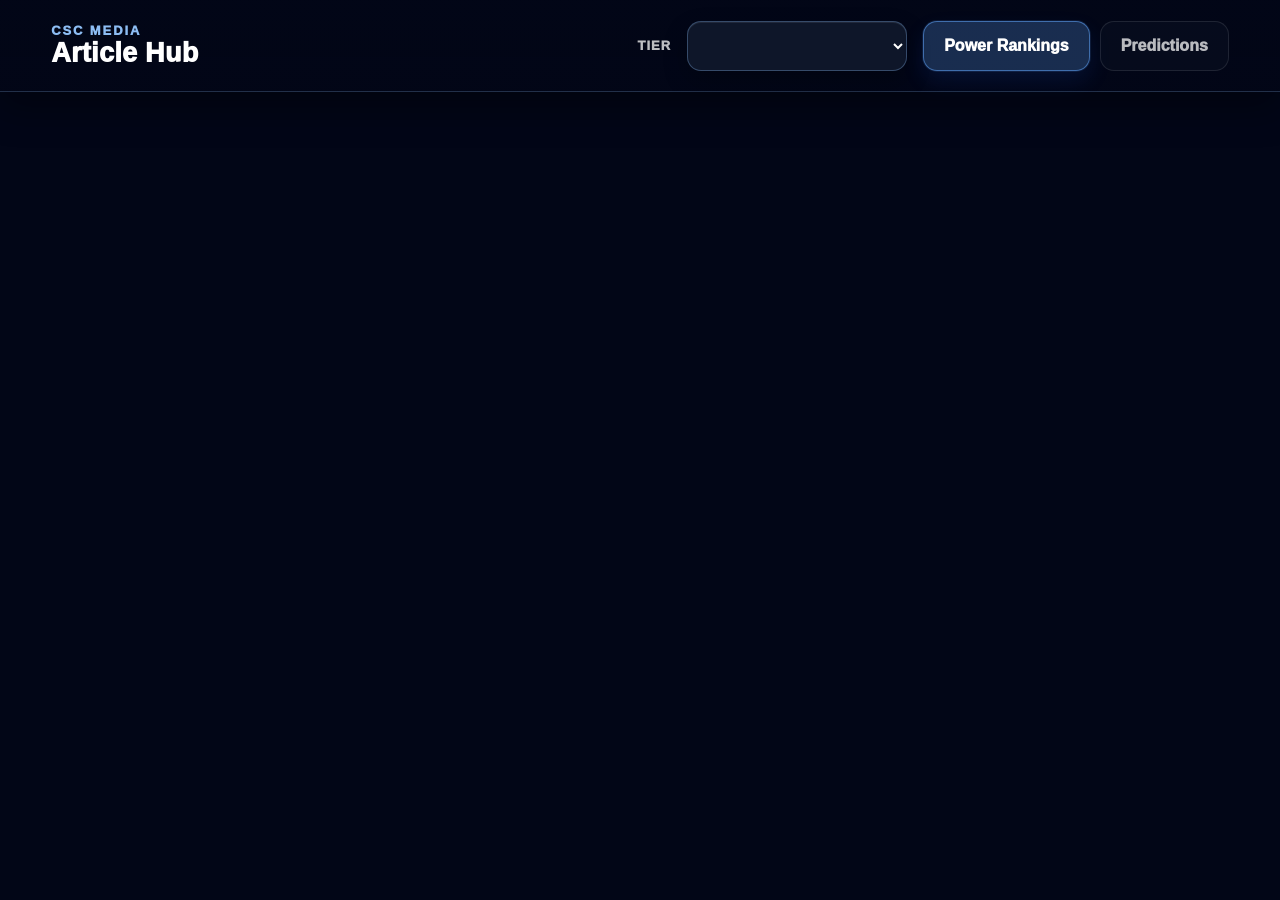
<file: index.html>
<!DOCTYPE html>
<html>
<head>
<title>CSC Media Hub</title>
<meta charset="UTF-8" />
<meta name="viewport" content="width=device-width, initial-scale=1.0" />
<link rel="stylesheet" href="styles.css" />
</head>

<body>
<div id="publishViewerBar" class="publish-viewer-bar" aria-label="Published article navigation">
  <div class="publish-viewer-brand">
    <div class="publish-viewer-kicker">CSC MEDIA</div>
    <div class="publish-viewer-title">Article Hub</div>
  </div>

  <div class="publish-viewer-controls">
    <label class="publish-viewer-label" for="publishTierSelect">Tier</label>
    <select id="publishTierSelect" class="publish-viewer-select"></select>

    <div class="publish-viewer-tabs" role="tablist" aria-label="Published article views">
      <button id="publishNavPower" class="publish-viewer-tab active" onclick="setView('article')">Power Rankings</button>
      <button id="publishNavPredictions" class="publish-viewer-tab" onclick="setView('predictionArticle')">Predictions</button>
    </div>
  </div>
</div>

<div class="app-shell">
  <aside class="app-sidebar">
    <button id="sidebarHideButton" class="sidebar-hide-button" onclick="toggleSidebar()">Hide Controls</button>

    <div class="brand-block">
      <div class="brand-kicker">CSC MEDIA</div>
      <div class="brand-title">Article Hub</div>
      <div class="brand-subtitle">Power Rankings + Predictions</div>
    </div>

    <label class="control-label" for="tierSelect">Tier</label>
    <select id="tierSelect" class="sidebar-select"></select>

    <div class="sidebar-nav" role="tablist" aria-label="Article views">
      <button id="navPower" class="nav-button active" onclick="setView('article')">Power Rankings</button>
      <button id="navPredictions" class="nav-button" onclick="setView('predictionArticle')">Predictions</button>
    </div>

    <div class="sidebar-section">
      <div class="publish-button-row">
        <button id="refreshDraftButton" class="primary-action" onclick="refreshDraftFromSheets(this)">Refresh Draft</button>
        <button id="publishDraftButton" class="secondary-action" onclick="publishDraftData(this)">Publish Draft</button>
      </div>
      <div id="publishStatus" class="publish-status">Published data will stay live until you publish a refreshed draft.</div>
      <button id="publishModeButton" class="secondary-action publish-mode-button" onclick="togglePublishMode()">Enter Publish Mode</button>

      <label class="control-label" for="copyActionSelect">Article Action</label>
      <div class="action-runner">
        <select id="copyActionSelect" class="sidebar-select">
          <option value="rich">Copy Rich Article</option>
          <option value="text">Copy Text Only</option>
          <option value="discord">Copy Discord Article</option>
          <option value="html">Export HTML</option>
        </select>
        <button class="secondary-action" onclick="runSelectedArticleAction(this)">Run</button>
      </div>
    </div>

    <div class="sidebar-section">
      <label class="control-label" for="articleSearch">Search</label>
      <input id="articleSearch" class="sidebar-input" type="search" placeholder="Team, writer, matchup..." oninput="applyArticleFilters()" />

      <label class="control-label" for="writerFilter">Writer Focus</label>
      <select id="writerFilter" class="sidebar-select" onchange="applyArticleFilters()">
        <option value="">All writers</option>
      </select>
    </div>

    <div class="sidebar-section sidebar-small-actions">
      <button onclick="expandVisibleSections()">Expand Visible</button>
      <button onclick="collapseVisibleSections()">Collapse Visible</button>
    </div>

    <div class="sidebar-section">
      <button id="debugToggleButton" class="debug-toggle-button" onclick="toggleDebugPanel()">Enable Debug</button>
    </div>

    <details class="debug-details">
      <summary>Load Debug</summary>
      <div id="debugPanel" class="debug-panel"></div>
    </details>
  </aside>

  <main class="app-main">
    <div class="topbar">
      <button id="sidebarOpenButton" class="sidebar-open-button" onclick="toggleSidebar()">☰ Controls</button>
      <div class="topbar-title-block">
        <div id="viewTitle" class="view-title">Power Rankings</div>
        <div id="status" class="status">Loading graphics...</div>
      </div>
    </div>

    <section id="article-page" class="page active">
      <div id="articleGallery" class="gallery article-gallery"></div>
    </section>

    <section id="predictionArticle-page" class="page">
      <div id="predictionArticleGallery" class="gallery article-gallery"></div>
    </section>

    <section id="power-page" class="page utility-hidden">
      <div id="powerGallery" class="gallery"></div>
    </section>

    <section id="matches-page" class="page utility-hidden">
      <div id="matchGallery" class="gallery"></div>
    </section>
  </main>
</div>
<button id="publishModeExitButton" class="publish-exit-button" onclick="togglePublishMode(false)">Exit Publish Mode</button>

<script src="https://html2canvas.hertzen.com/dist/html2canvas.min.js"></script>
<script src="config.js"></script>
<script src="app.js"></script>
</body>
</html>
</file>
<file: styles.css>
* { box-sizing: border-box; }

body {
  margin: 0;
  font-family: Arial, sans-serif;
  background: #020617;
  color: white;
}

.header {
  padding: 22px;
  text-align: center;
  font-size: 34px;
  font-weight: 900;
  letter-spacing: 2px;
}

.menu {
  position: sticky;
  top: 0;
  z-index: 999;
  display: flex;
  justify-content: center;
  align-items: center;
  gap: 14px;
  padding: 14px;
  background: rgba(2, 6, 23, .95);
  border-bottom: 1px solid rgba(255,255,255,.08);
}

.tier-control {
  display: flex;
  align-items: center;
  gap: 8px;
  color: white;
  font-size: 16px;
  font-weight: 900;
}

.tier-control select {
  background: rgba(15,23,42,.95);
  color: white;
  border: 1px solid rgba(255,255,255,.18);
  border-radius: 10px;
  padding: 10px 14px;
  font-size: 16px;
  font-weight: 900;
  cursor: pointer;
}

.menu button,
.card-actions button {
  border: 1px solid rgba(255,255,255,.15);
  background: rgba(255,255,255,.08);
  color: white;
  padding: 10px 18px;
  border-radius: 10px;
  font-weight: 800;
  cursor: pointer;
}

.menu button.active {
  background: rgba(96,165,250,.25);
  border-color: rgba(96,165,250,.5);
}

.status {
  text-align: center;
  opacity: .75;
  margin: 15px;
}

.page {
  display: none;
  padding: 24px;
}

.page.active { display: block; }

.gallery {
  display: flex;
  flex-direction: column;
  gap: 30px;
  align-items: center;
}

.graphic-wrap { width: fit-content; }

.card-actions {
  display: flex;
  gap: 10px;
  margin-bottom: 10px;
}

/* =========================
   POWER RANKING CARD
========================= */

.power-card {
  width: 3000px;
  height: 750px;
  transform: scale(.36);
  transform-origin: top center;
  margin-bottom: -470px;

  position: relative;
  overflow: hidden;
  border-radius: 22px;
  border: 6px solid rgba(255,255,255,.14);

  background:
    radial-gradient(circle at 16% 50%, var(--team-primary) 0%, transparent 32%),
    linear-gradient(115deg,
      #1f2937 0%,
      #111827 22%,
      #020617 52%,
      var(--team-secondary) 100%
    );
}

.power-card::before {
  content: "";
  position: absolute;
  inset: 0;

  background:
    linear-gradient(
      120deg,
      rgba(180,190,205,.12) 0 8%,
      transparent 8% 24%
    ),

    linear-gradient(
      120deg,
      transparent 0 48%,
      rgba(180,190,205,.08) 48% 51%,
      transparent 51% 100%
    ),

    linear-gradient(
      120deg,
      transparent 0 72%,
      rgba(180,190,205,.06) 72% 74%,
      transparent 74% 100%
    ),

    repeating-linear-gradient(
      120deg,
      rgba(255,255,255,.015) 0px,
      rgba(255,255,255,.015) 2px,
      transparent 2px,
      transparent 34px
    );

  pointer-events: none;
  z-index: 1;
}

.power-card::after {
  content: "";
  position: absolute;
  inset: 0;
  background:
    radial-gradient(circle at 18% 50%, rgba(255,255,255,.18), transparent 8%),
    radial-gradient(circle at 85% 50%, var(--team-secondary), transparent 65%),
    radial-gradient(circle at 78% 35%, var(--team-accent), transparent 42%),
    linear-gradient(90deg, rgba(0,0,0,.12), transparent 42%, rgba(0,0,0,.30));
  opacity: .28;
  z-index: 2;
  pointer-events: none;
}

.power-accent-slab {
  display: none;
}

.power-logo-big {
  position: absolute;
  left: 35px;
  top: 20px;
  width: 720px;
  height: 710px;
  display: flex;
  align-items: center;
  justify-content: center;
  z-index: 5;
}

.power-logo-big img {
  max-width: 720px;
  max-height: 710px;
  object-fit: contain;
  filter: drop-shadow(0 18px 20px rgba(0,0,0,.45));
}

.power-logo-fallback {
  width: 620px;
  height: 620px;
  display: flex;
  align-items: center;
  justify-content: center;
  font-size: 110px;
  font-weight: 1000;
  border-radius: 28px;
  background: rgba(255,255,255,.08);
}

.power-content {
  position: absolute;
  left: 835px;
  top: 70px;
  right: 110px;
  bottom: 70px;
  z-index: 10;
  display: flex;
  flex-direction: column;
  justify-content: center;
}

.power-card.has-record .power-content {
  right: 660px;
}

.power-title-block {
  margin-bottom: 30px;
}

.power-team-name {
  font-size: 116px;
  font-weight: 1000;
  letter-spacing: 2px;
  white-space: nowrap;
  text-shadow: 0 8px 14px rgba(0,0,0,.42);
  margin-bottom: 8px;
}

.power-team-subtitle {
  font-size: 54px;
  font-weight: 1000;
  letter-spacing: 1px;
  white-space: nowrap;
  line-height: 1.05;
  color: rgba(255,255,255,.88);
  text-shadow: 0 6px 12px rgba(0,0,0,.44);
}

.power-stats-line {
  display: flex;
  align-items: center;
  gap: 58px;
  font-weight: 1000;
  text-shadow: 0 5px 9px rgba(0,0,0,.35);
  margin-bottom: 58px;
}

.stat-block {
  display: flex;
  align-items: baseline;
  gap: 14px;
}

.stat-label {
  font-size: 30px;
  opacity: .78;
  letter-spacing: 1px;
}

.stat-value {
  font-size: 58px;
  line-height: 1;
}

.power-record-box {
  position: absolute;
  right: 96px;
  top: 252px;
  z-index: 12;

  width: 470px;
  height: 190px;
  border-radius: 20px;

  display: flex;
  flex-direction: column;
  align-items: center;
  justify-content: center;
  gap: 18px;

  background:
    radial-gradient(circle at 50% 72%, rgba(255,255,255,.10), transparent 54%),
    linear-gradient(180deg, rgba(15,23,42,.94), rgba(15,23,42,.72));

  border: 3px solid rgba(255,255,255,.13);

  box-shadow:
    0 18px 34px rgba(0,0,0,.42),
    inset 0 1px 0 rgba(255,255,255,.08);

  text-shadow: 0 5px 10px rgba(0,0,0,.55);
}

.record-label {
  font-size: 32px;
  font-weight: 1000;
  letter-spacing: 1.6px;
  color: rgba(255,255,255,.76);
}

.record-value {
  font-size: 78px;
  font-weight: 1000;
  line-height: 1;
  font-variant-numeric: tabular-nums;
  color: white;
}

.move-up { color: #22c55e; }
.move-down { color: #ef4444; }
.move-same { color: #e5e7eb; }

.power-analysts {
  display: flex;
  gap: 22px;
  justify-content: flex-start;
  align-items: center;
  flex-wrap: wrap;
  max-width: 1950px;
}

.analyst-vote {
  min-width: 260px;
  height: 90px;

  display: flex;
  align-items: center;
  justify-content: space-between;

  padding: 0 24px;

  border-radius: 16px;

  background:
    linear-gradient(
      180deg,
      rgba(15,23,42,.95),
      rgba(15,23,42,.78)
    );

  border: 2px solid rgba(255,255,255,.10);

  box-shadow:
    0 10px 22px rgba(0,0,0,.40),
    inset 0 1px 0 rgba(255,255,255,.08);
}

.vote-name {
  font-size: 34px;
  font-weight: 900;
  white-space: nowrap;
  line-height: 1;
  min-width: 0;

  text-shadow:
    0 3px 6px rgba(0,0,0,.75);
}

.vote-rank {
  font-size: 42px;
  font-weight: 1000;

  line-height: 1;
  text-align: center;

  font-variant-numeric: tabular-nums;

  min-width: 80px;

  text-shadow:
    0 3px 6px rgba(0,0,0,.75);
}

.card-actions {
  display: flex !important;
  gap: 12px;
  margin-bottom: 14px;
  position: relative;
  z-index: 9999;
}

/* =========================
   ARTICLE MATCHUP HEADER
========================= */

.match-card {
  width: 1500px;
  height: 430px;
  transform: scale(.68);
  transform-origin: top center;
  margin-bottom: -110px;

  position: relative;
  overflow: hidden;
  border-radius: 22px;
  border: 5px solid rgba(255,255,255,.10);

  background:
    radial-gradient(circle at 18% 35%, rgba(148,163,184,.18), transparent 34%),
    radial-gradient(circle at 82% 72%, rgba(148,163,184,.12), transparent 36%),
    linear-gradient(115deg, #1f2937 0%, #020617 48%, #111827 100%);
}

.match-card::before {
  content: "";
  position: absolute;
  inset: 0;

  background:
    linear-gradient(
      120deg,
      rgba(180,190,205,.16) 0 11%,
      transparent 11% 24%
    ),

    linear-gradient(
      120deg,
      transparent 0 42%,
      rgba(180,190,205,.08) 42% 58%,
      transparent 58% 100%
    ),

    linear-gradient(
      120deg,
      transparent 0 70%,
      rgba(180,190,205,.10) 70% 82%,
      transparent 82% 100%
    ),

    repeating-linear-gradient(
      120deg,
      rgba(255,255,255,.020) 0px,
      rgba(255,255,255,.020) 2px,
      transparent 2px,
      transparent 34px
    );

  opacity: .95;
  pointer-events: none;
  z-index: 1;
}

.match-card::after {
  content: "";
  position: absolute;
  inset: 0;

  background:
    radial-gradient(circle at 50% 50%, rgba(255,255,255,.08), transparent 38%),
    linear-gradient(180deg, rgba(255,255,255,.04), transparent 40%, rgba(0,0,0,.20));

  opacity: .7;
  pointer-events: none;
  z-index: 2;
}

.prediction-grid {
  position: absolute;
  inset: 38px 42px;
  z-index: 10;

  display: grid;
  grid-template-columns: 390px 1fr;
  gap: 24px;
  align-items: center;
}

.matchup-cell {
  height: 330px;
  border-radius: 18px;

  background:
    linear-gradient(
      180deg,
      rgba(15,23,42,.96),
      rgba(15,23,42,.76)
    );

  border: 2px solid rgba(255,255,255,.12);

  display: grid;
  grid-template-columns: 1fr 64px 1fr;
  align-items: center;
  justify-items: center;

  box-shadow:
    0 12px 24px rgba(0,0,0,.42),
    inset 0 1px 0 rgba(255,255,255,.08);
}

.mini-team {
  position: relative;

  display: flex;
  flex-direction: column;
  align-items: center;
  gap: 12px;

  font-size: 34px;
  font-weight: 1000;
  text-shadow: 0 4px 8px rgba(0,0,0,.70);
}

.mini-team::before {
  content: "";
  position: absolute;
  top: 18px;
  left: 50%;
  transform: translateX(-50%);

  width: 170px;
  height: 170px;
  border-radius: 999px;

  background:
    radial-gradient(
      circle,
      rgba(255,255,255,.20),
      rgba(148,163,184,.10) 35%,
      transparent 72%
    );

  z-index: -1;
  pointer-events: none;
}

.mini-team img {
  width: 130px;
  height: 130px;
  object-fit: contain;

  filter:
    drop-shadow(0 0 14px rgba(255,255,255,.18))
    drop-shadow(0 8px 10px rgba(0,0,0,.60));
}

.mini-vs {
  font-size: 48px;
  font-weight: 1000;
  text-shadow:
    0 5px 10px rgba(0,0,0,.80),
    0 0 16px rgba(255,255,255,.16);
}

.prediction-picks-wrap {
  min-height: 330px;

  display: flex;
  flex-direction: column;
  justify-content: center;
  align-items: center;

  gap: 20px;
}

.prediction-pick-row {
  display: flex;
  justify-content: center;
  align-items: center;

  gap: 20px;
  width: 100%;
}

.prediction-pick-card {
  width: 185px;
  height: 165px;
  border-radius: 18px;

  background:
    radial-gradient(
      circle at 50% 68%,
      rgba(255,255,255,.12),
      transparent 48%
    ),
    linear-gradient(
      180deg,
      rgba(15,23,42,.98),
      rgba(15,23,42,.78)
    );

  border: 2px solid rgba(255,255,255,.13);

  display: flex;
  flex-direction: column;
  align-items: center;
  justify-content: center;
  gap: 16px;

  box-shadow:
    0 12px 24px rgba(0,0,0,.42),
    inset 0 1px 0 rgba(255,255,255,.09);
}

.prediction-name {
  width: 100%;
  padding: 0 10px;

  font-size: var(--analyst-font, 26px);
  font-weight: 1000;

  text-align: center;
  white-space: nowrap;
  overflow: hidden;
  text-overflow: ellipsis;

  text-shadow:
    0 3px 6px rgba(0,0,0,.80),
    0 0 10px rgba(255,255,255,.10);
}

.prediction-pick-card img {
  width: var(--pick-logo-size, 86px);
  height: var(--pick-logo-size, 86px);
  object-fit: contain;

  filter:
    drop-shadow(0 0 12px rgba(255,255,255,.16))
    drop-shadow(0 8px 10px rgba(0,0,0,.60));
}

.match-logo-fallback {
  width: 90px;
  height: 90px;
  display: flex;
  align-items: center;
  justify-content: center;
  font-size: 32px;
  font-weight: 1000;
  border-radius: 18px;
  background: rgba(255,255,255,.08);
}

.card-copy-overlay {
  position: absolute;
  top: 12px;
  right: 12px;
  z-index: 999;
  border: none;
  border-radius: 8px;
  padding: 8px 14px;
  font-weight: 900;
  cursor: pointer;
  background: #16a34a;
  color: white;
}

.card-copy-overlay:hover {
  filter: brightness(1.1);
}

.update-graphics-btn {
  background: rgba(34,197,94,.22) !important;
  border-color: rgba(34,197,94,.65) !important;
}

.update-graphics-btn:hover {
  filter: brightness(1.12);
}


/* =========================
   ARTICLE VIEW
========================= */

.article-toolbar {
  width: 1080px;
  max-width: calc(100vw - 48px);
  display: flex;
  justify-content: space-between;
  align-items: center;
  gap: 14px;
  margin: 0 auto 26px;
  padding: 16px 18px;
  border-radius: 16px;
  border: 1px solid rgba(255,255,255,.12);
  background: rgba(15,23,42,.78);
  box-shadow: 0 12px 28px rgba(0,0,0,.28);
}

.article-toolbar-title {
  font-size: 22px;
  font-weight: 1000;
  letter-spacing: .5px;
}

.article-toolbar-note {
  font-size: 14px;
  font-weight: 800;
  opacity: .68;
  margin-top: 4px;
}

.article-toolbar button,
.article-copy-btn {
  border: 1px solid rgba(34,197,94,.65);
  background: rgba(34,197,94,.22);
  color: white;
  padding: 10px 16px;
  border-radius: 10px;
  font-weight: 900;
  cursor: pointer;
}

.article-toolbar button:hover,
.article-copy-btn:hover {
  filter: brightness(1.12);
}

.article-item {
  width: 3000px;
  display: flex;
  flex-direction: column;
  align-items: center;
  margin-bottom: 58px;
}

.article-text-box {
  width: 1080px;
  max-width: calc(100vw - 48px);
  margin-top: 20px;
  padding: 24px 28px;
  border-radius: 18px;
  border: 1px solid rgba(255,255,255,.14);
  background:
    radial-gradient(circle at 8% 0%, rgba(96,165,250,.14), transparent 32%),
    linear-gradient(135deg, rgba(15,23,42,.96), rgba(2,6,23,.92));
  box-shadow:
    0 18px 34px rgba(0,0,0,.32),
    inset 0 1px 0 rgba(255,255,255,.08);
}

.article-rank-title {
  display: flex;
  align-items: center;
  justify-content: space-between;
  gap: 16px;
  font-size: 25px;
  font-weight: 1000;
  margin-bottom: 16px;
  letter-spacing: .5px;
}

.article-blurb {
  font-size: 19px;
  line-height: 1.42;
  font-weight: 700;
  color: rgba(255,255,255,.90);
  margin: 12px 0;
}

.article-writer {
  font-weight: 1000;
  color: white;
}

.article-blurb a {
  color: #93c5fd;
  font-weight: 1000;
  text-decoration: underline;
}

.article-empty {
  font-size: 18px;
  font-weight: 800;
  opacity: .66;
}

.blank-sheet-card {
  width: 760px;
  min-height: 155px;
  border-radius: 18px;
  border: 2px solid rgba(255,255,255,.12);

  background:
    radial-gradient(circle at 20% 30%, rgba(148,163,184,.18), transparent 35%),
    linear-gradient(135deg, rgba(15,23,42,.96), rgba(2,6,23,.92));

  display: flex;
  flex-direction: column;
  align-items: center;
  justify-content: center;
  gap: 10px;

  box-shadow:
    0 18px 34px rgba(0,0,0,.35),
    inset 0 1px 0 rgba(255,255,255,.08);

  text-align: center;
}

.blank-sheet-title {
  font-size: 32px;
  font-weight: 1000;
  letter-spacing: 1px;
}

.blank-sheet-text {
  font-size: 18px;
  font-weight: 800;
  opacity: .72;
}


.card-copy-overlay.copied {
  background: #15803d;
}

.debug-panel {
  width: 1080px;
  max-width: calc(100vw - 48px);
  margin: 0 auto 20px;
  padding: 14px 16px;
  border-radius: 14px;
  border: 1px solid rgba(255,255,255,.10);
  background: rgba(15,23,42,.68);
  box-shadow: 0 10px 24px rgba(0,0,0,.22);
}

.debug-title {
  font-size: 16px;
  font-weight: 1000;
  letter-spacing: .4px;
  margin-bottom: 10px;
}

.debug-grid {
  display: grid;
  grid-template-columns: repeat(4, minmax(0, 1fr));
  gap: 10px;
}

.debug-grid div {
  padding: 9px 10px;
  border-radius: 10px;
  background: rgba(255,255,255,.055);
  border: 1px solid rgba(255,255,255,.07);
}

.debug-grid span {
  display: block;
  font-size: 11px;
  font-weight: 900;
  opacity: .6;
  text-transform: uppercase;
  margin-bottom: 4px;
}

.debug-grid strong {
  font-size: 14px;
  font-weight: 1000;
}

.debug-warnings,
.debug-ok {
  margin-top: 10px;
  font-size: 13px;
  font-weight: 850;
  line-height: 1.35;
}

.debug-warnings {
  color: #fde68a;
}

.debug-ok {
  color: #bbf7d0;
}

@media (max-width: 850px) {
  .debug-grid {
    grid-template-columns: repeat(2, minmax(0, 1fr));
  }
}

/* =========================
   CSC MEDIA HUB V2
========================= */
:root {
  --sidebar-width: 310px;
  --surface: rgba(15,23,42,.82);
  --surface-strong: rgba(15,23,42,.96);
  --line: rgba(255,255,255,.11);
  --muted: rgba(255,255,255,.64);
  --good: #22c55e;
}

body {
  min-height: 100vh;
  background:
    radial-gradient(circle at 18% 12%, rgba(96,165,250,.12), transparent 34%),
    radial-gradient(circle at 84% 80%, rgba(34,197,94,.08), transparent 38%),
    #020617;
}

.header,
.menu {
  display: none !important;
}

.app-shell {
  display: grid;
  grid-template-columns: var(--sidebar-width) minmax(0, 1fr);
  min-height: 100vh;
}

.app-sidebar {
  position: sticky;
  top: 0;
  height: 100vh;
  overflow-y: auto;
  padding: 22px 18px;
  border-right: 1px solid var(--line);
  background:
    linear-gradient(180deg, rgba(15,23,42,.96), rgba(2,6,23,.94));
  box-shadow: 18px 0 40px rgba(0,0,0,.28);
  z-index: 20;
}

.brand-block {
  padding: 18px 16px;
  border-radius: 20px;
  border: 1px solid var(--line);
  background:
    radial-gradient(circle at 20% 0%, rgba(96,165,250,.18), transparent 44%),
    rgba(255,255,255,.04);
  margin-bottom: 18px;
}

.brand-kicker {
  font-size: 13px;
  letter-spacing: 2px;
  font-weight: 1000;
  color: rgba(147,197,253,.95);
}

.brand-title {
  margin-top: 5px;
  font-size: 30px;
  font-weight: 1000;
  line-height: 1;
}

.brand-subtitle {
  margin-top: 7px;
  font-size: 13px;
  font-weight: 800;
  color: var(--muted);
}

.control-label {
  display: block;
  font-size: 12px;
  font-weight: 1000;
  letter-spacing: 1.2px;
  color: var(--muted);
  text-transform: uppercase;
  margin: 14px 0 8px;
}

.sidebar-select,
.sidebar-input,
.command-input {
  width: 100%;
  border: 1px solid rgba(255,255,255,.16);
  background: rgba(2,6,23,.72);
  color: white;
  border-radius: 12px;
  padding: 11px 12px;
  font-size: 15px;
  font-weight: 850;
  outline: none;
}

.sidebar-select:focus,
.sidebar-input:focus,
.command-input:focus {
  border-color: rgba(96,165,250,.65);
  box-shadow: 0 0 0 3px rgba(96,165,250,.12);
}

.sidebar-nav,
.sidebar-section {
  margin-top: 18px;
  display: grid;
  gap: 10px;
}

.nav-button,
.primary-action,
.secondary-action,
.sidebar-small-actions button,
.keyboard-hint,
.section-menu button,
.article-section-toggle,
.section-menu-trigger,
.command-header button {
  border: 1px solid rgba(255,255,255,.14);
  background: rgba(255,255,255,.07);
  color: white;
  border-radius: 12px;
  padding: 11px 13px;
  font-weight: 1000;
  cursor: pointer;
}

.nav-button {
  text-align: left;
  font-size: 15px;
}

.nav-button.active {
  background: rgba(96,165,250,.22);
  border-color: rgba(96,165,250,.55);
}

.primary-action {
  background: rgba(34,197,94,.22);
  border-color: rgba(34,197,94,.62);
}

.secondary-action:hover,
.primary-action:hover,
.nav-button:hover,
.sidebar-small-actions button:hover,
.keyboard-hint:hover,
.section-menu button:hover,
.article-section-toggle:hover,
.section-menu-trigger:hover {
  filter: brightness(1.15);
}

.sidebar-small-actions {
  grid-template-columns: 1fr;
}

.sidebar-small-actions button {
  padding: 9px 10px;
  font-size: 13px;
  text-align: left;
}

.debug-details {
  margin-top: 18px;
  border: 1px solid var(--line);
  border-radius: 16px;
  background: rgba(255,255,255,.035);
  overflow: hidden;
}

.debug-details summary {
  cursor: pointer;
  padding: 13px 14px;
  font-size: 13px;
  font-weight: 1000;
  color: rgba(255,255,255,.82);
  text-transform: uppercase;
  letter-spacing: .8px;
}

.app-main {
  min-width: 0;
  padding: 24px 26px 60px;
}

.topbar {
  position: sticky;
  top: 0;
  z-index: 15;
  display: flex;
  justify-content: space-between;
  align-items: center;
  gap: 16px;
  padding: 18px 20px;
  margin: -24px -26px 22px;
  background: rgba(2,6,23,.88);
  border-bottom: 1px solid var(--line);
  backdrop-filter: blur(14px);
}

.view-title {
  font-size: 31px;
  font-weight: 1000;
  letter-spacing: .3px;
}

.status {
  text-align: left;
  margin: 5px 0 0;
  opacity: .7;
  font-weight: 800;
}

.overview-cards {
  width: min(1100px, calc(100vw - var(--sidebar-width) - 78px));
  margin: 0 auto 22px;
  display: grid;
  grid-template-columns: repeat(4, minmax(0, 1fr));
  gap: 12px;
}

.overview-card {
  border-radius: 16px;
  border: 1px solid var(--line);
  background: rgba(15,23,42,.64);
  padding: 15px 16px;
  box-shadow: 0 14px 28px rgba(0,0,0,.22);
}

.overview-card span {
  display: block;
  font-size: 12px;
  font-weight: 1000;
  color: var(--muted);
  letter-spacing: 1px;
  text-transform: uppercase;
}

.overview-card strong {
  display: block;
  margin-top: 7px;
  font-size: 24px;
  line-height: 1;
}

.page {
  display: none;
}

.page.active {
  display: block;
}

.utility-hidden {
  display: none !important;
}

.article-gallery {
  gap: 18px;
}

.article-item {
  width: min(1120px, calc(100vw - var(--sidebar-width) - 78px));
  margin: 0 auto 16px;
  align-items: stretch;
  border: 1px solid rgba(255,255,255,.12);
  border-radius: 18px;
  background: rgba(15,23,42,.48);
  box-shadow: 0 18px 34px rgba(0,0,0,.26);
  overflow: visible;
}

.article-item.filtered-out {
  display: none !important;
}

.article-section-header {
  position: sticky;
  top: 92px;
  z-index: 8;
  display: flex;
  justify-content: space-between;
  align-items: center;
  gap: 14px;
  min-height: 76px;
  padding: 14px 16px;
  border-radius: 18px 18px 0 0;
  background:
    linear-gradient(135deg, rgba(15,23,42,.98), rgba(2,6,23,.92));
  border-bottom: 1px solid rgba(255,255,255,.10);
  cursor: pointer;
}

.section-kicker {
  font-size: 11px;
  letter-spacing: 1.4px;
  font-weight: 1000;
  color: rgba(147,197,253,.9);
  text-transform: uppercase;
}

.section-title {
  margin-top: 4px;
  font-size: 21px;
  font-weight: 1000;
  line-height: 1.15;
}

.section-meta {
  margin-top: 4px;
  font-size: 13px;
  font-weight: 850;
  color: var(--muted);
}

.section-header-actions {
  position: relative;
  display: flex;
  align-items: center;
  gap: 8px;
}

.article-section-toggle,
.section-menu-trigger {
  width: 42px;
  height: 42px;
  padding: 0;
  display: grid;
  place-items: center;
}

.article-item.collapsed .article-section-body {
  display: none;
}

.article-item.collapsed .article-section-toggle {
  transform: rotate(-90deg);
}

.section-menu {
  display: none;
  position: absolute;
  right: 0;
  top: calc(100% + 8px);
  min-width: 190px;
  padding: 8px;
  border-radius: 14px;
  border: 1px solid rgba(255,255,255,.14);
  background: rgba(2,6,23,.98);
  box-shadow: 0 20px 40px rgba(0,0,0,.42);
  z-index: 50;
}

.section-menu.open {
  display: grid;
  gap: 7px;
}

.section-menu button {
  text-align: left;
  border-radius: 10px;
  padding: 10px 11px;
  font-size: 13px;
}

.article-section-body {
  padding: 22px 0 30px;
  display: flex;
  flex-direction: column;
  align-items: center;
}

.article-text-box {
  margin-top: 14px;
}

.article-rank-title {
  display: none;
}

.article-blurb[data-writer-hidden="true"] {
  display: none;
}

.article-blurb.writer-focused {
  border-color: rgba(96,165,250,.38);
  background: rgba(96,165,250,.08);
}

.article-empty {
  padding: 14px 0;
}

.article-item .card-copy-overlay,
.article-item .article-copy-btn,
.article-toolbar {
  display: none !important;
}

.match-count-pill {
  white-space: nowrap;
  font-size: 12px;
  font-weight: 1000;
  color: rgba(255,255,255,.68);
  border: 1px solid rgba(255,255,255,.12);
  background: rgba(255,255,255,.06);
  border-radius: 999px;
  padding: 7px 10px;
}

.command-palette {
  display: none;
  position: fixed;
  inset: 0;
  z-index: 99999;
  background: rgba(2,6,23,.72);
  backdrop-filter: blur(7px);
  padding: 9vh 16px 16px;
}

.command-palette.open {
  display: block;
}

.command-card {
  width: min(680px, 96vw);
  margin: 0 auto;
  border: 1px solid rgba(255,255,255,.14);
  border-radius: 20px;
  background: rgba(15,23,42,.98);
  box-shadow: 0 28px 70px rgba(0,0,0,.5);
  overflow: hidden;
}

.command-header {
  display: flex;
  justify-content: space-between;
  align-items: center;
  padding: 15px 16px;
  border-bottom: 1px solid rgba(255,255,255,.10);
  font-weight: 1000;
}

.command-header button {
  width: 36px;
  height: 36px;
  padding: 0;
  border-radius: 999px;
  font-size: 20px;
}

.command-input {
  border-radius: 0;
  border-left: 0;
  border-right: 0;
  border-top: 0;
  padding: 16px;
  font-size: 17px;
}

.command-list {
  max-height: 420px;
  overflow-y: auto;
  padding: 8px;
}

.command-item {
  width: 100%;
  text-align: left;
  border: 0;
  background: transparent;
  color: white;
  border-radius: 12px;
  padding: 13px 14px;
  cursor: pointer;
  font-weight: 900;
}

.command-item:hover,
.command-item.active {
  background: rgba(96,165,250,.18);
}

.command-item span {
  display: block;
  margin-top: 3px;
  font-size: 12px;
  color: var(--muted);
  font-weight: 800;
}

.debug-panel {
  margin: 0;
  padding: 12px;
  border: 0;
  border-top: 1px solid rgba(255,255,255,.10);
  background: transparent;
}

.debug-title {
  display: none;
}

.debug-grid {
  display: grid;
  grid-template-columns: 1fr;
  gap: 8px;
}

.debug-grid div {
  padding: 8px 9px;
  border-radius: 10px;
  background: rgba(255,255,255,.05);
}

.debug-grid span {
  font-size: 10px;
}

.debug-grid strong {
  font-size: 13px;
  word-break: break-word;
}

.debug-warnings,
.debug-ok {
  margin-top: 9px;
  font-size: 12px;
  line-height: 1.35;
}

@media (max-width: 980px) {
  .app-shell {
    grid-template-columns: 1fr;
  }

  .app-sidebar {
    position: relative;
    width: 100%;
    height: auto;
    border-right: 0;
    border-bottom: 1px solid var(--line);
  }

  .app-main {
    padding: 18px 12px 40px;
  }

  .topbar {
    margin: -18px -12px 16px;
  }

  .overview-cards,
  .article-item {
    width: calc(100vw - 24px);
  }

  .overview-cards {
    grid-template-columns: repeat(2, minmax(0, 1fr));
  }

  .article-section-header {
    top: 0;
  }
}

/* V2.3 streamlined controls */
.action-runner {
  display: grid;
  grid-template-columns: minmax(0, 1fr) auto;
  gap: 8px;
  align-items: center;
}

.action-runner .secondary-action {
  height: 100%;
  min-width: 74px;
}

.overview-cards,
.topbar-actions,
.command-palette {
  display: none !important;
}

/* =========================
   V2.14 RESPONSIVE / CLEANER UI
========================= */
.sidebar-hide-button,
.sidebar-open-button,
.debug-toggle-button {
  border: 1px solid rgba(255,255,255,.14);
  background: rgba(255,255,255,.07);
  color: white;
  border-radius: 12px;
  padding: 10px 12px;
  font-weight: 1000;
  cursor: pointer;
}

.sidebar-hide-button,
.debug-toggle-button {
  width: 100%;
  text-align: left;
  margin-bottom: 12px;
}

.debug-toggle-button {
  margin-bottom: 0;
}

.sidebar-open-button {
  display: none;
  align-items: center;
  justify-content: center;
  gap: 8px;
  white-space: nowrap;
  min-height: 42px;
}

.sidebar-hide-button:hover,
.sidebar-open-button:hover,
.debug-toggle-button:hover {
  filter: brightness(1.15);
}

.topbar-title-block {
  min-width: 0;
}

body.sidebar-collapsed .app-shell {
  grid-template-columns: 1fr;
}

body.sidebar-collapsed .app-sidebar {
  position: fixed;
  left: 0;
  top: 0;
  bottom: 0;
  width: var(--sidebar-width);
  transform: translateX(calc(-100% - 18px));
  transition: transform .22s ease;
}

body.sidebar-collapsed .sidebar-open-button {
  display: inline-flex;
}

body:not(.debug-enabled) .debug-details {
  display: none;
}

body.debug-enabled .debug-toggle-button {
  background: rgba(96,165,250,.22);
  border-color: rgba(96,165,250,.55);
}

.article-section-body {
  width: 100%;
  overflow: hidden;
}

.article-section-body .power-card {
  transform: scale(var(--power-display-scale, .36));
  transform-origin: top center;
  margin-bottom: calc(-750px * (1 - var(--power-display-scale, .36)));
}

.article-section-body .match-card {
  transform: scale(var(--match-display-scale, .68));
  transform-origin: top center;
  margin-bottom: calc(-430px * (1 - var(--match-display-scale, .68)));
}

.article-text-box {
  width: min(1080px, calc(100% - 28px));
}

@media (min-width: 981px) {
  body.sidebar-collapsed .article-item {
    width: min(1120px, calc(100vw - 52px));
  }
}

@media (max-width: 980px) {
  .app-shell {
    grid-template-columns: 1fr !important;
  }

  .app-sidebar {
    position: fixed;
    left: 0;
    top: 0;
    bottom: 0;
    width: min(340px, 88vw);
    height: 100dvh;
    border-right: 1px solid var(--line);
    border-bottom: 0;
    transform: translateX(0);
    transition: transform .22s ease;
    z-index: 80;
  }

  body.sidebar-collapsed .app-sidebar {
    transform: translateX(calc(-100% - 18px));
  }

  body:not(.sidebar-collapsed)::before {
    content: "";
    position: fixed;
    inset: 0;
    background: rgba(2,6,23,.58);
    backdrop-filter: blur(3px);
    z-index: 70;
  }

  body:not(.sidebar-collapsed) .sidebar-open-button {
    display: none;
  }

  body.sidebar-collapsed .sidebar-open-button,
  .sidebar-open-button {
    display: inline-flex;
  }

  .app-main {
    padding: 18px 12px 40px;
  }

  .topbar {
    margin: -18px -12px 16px;
    padding: 12px;
    align-items: flex-start;
  }

  .view-title {
    font-size: clamp(24px, 7vw, 31px);
  }

  .status {
    font-size: 13px;
    line-height: 1.25;
  }

  .article-item {
    width: calc(100vw - 24px);
  }
}

@media (max-width: 700px) {
  .app-main {
    padding: 14px 8px 34px;
  }

  .topbar {
    margin: -14px -8px 12px;
    gap: 10px;
  }

  .article-gallery {
    gap: 12px;
  }

  .article-item {
    width: calc(100vw - 16px);
    border-radius: 14px;
  }

  .article-section-header {
    position: relative;
    top: auto;
    min-height: 0;
    padding: 12px;
    align-items: flex-start;
    border-radius: 14px 14px 0 0;
  }

  .section-title {
    font-size: 18px;
  }

  .section-meta {
    font-size: 12px;
  }

  .section-header-actions {
    gap: 6px;
  }

  .match-count-pill {
    display: none;
  }

  .article-section-toggle,
  .section-menu-trigger {
    width: 36px;
    height: 36px;
  }

  .section-menu {
    right: 0;
    min-width: 170px;
  }

  .article-section-body {
    padding: 12px 10px 18px;
    align-items: stretch;
    overflow: hidden;
  }

  .article-text-box {
    width: 100%;
    max-width: none;
    margin-top: 12px;
    padding: 16px;
    border-radius: 14px;
  }

  .article-blurb {
    font-size: 16px;
    line-height: 1.45;
    font-weight: 750;
  }

  .article-section-body .power-card {
    width: 100%;
    height: auto;
    min-height: 0;
    transform: none !important;
    margin-bottom: 0 !important;
    padding: 16px;
    display: grid;
    grid-template-columns: 86px minmax(0, 1fr);
    gap: 12px;
    border-width: 2px;
    border-radius: 16px;
  }

  .power-logo-big {
    position: relative;
    left: auto;
    top: auto;
    width: 86px;
    height: 86px;
    grid-row: 1 / span 3;
  }

  .power-logo-big img {
    max-width: 86px;
    max-height: 86px;
  }

  .power-logo-fallback {
    width: 86px;
    height: 86px;
    font-size: 22px;
    border-radius: 14px;
  }

  .power-content,
  .power-card.has-record .power-content {
    position: relative;
    left: auto;
    top: auto;
    right: auto;
    bottom: auto;
    min-width: 0;
    justify-content: flex-start;
  }

  .power-title-block {
    margin: 0 0 10px;
  }

  .power-team-name {
    font-size: clamp(26px, 9vw, 38px);
    line-height: .95;
    margin-bottom: 4px;
    white-space: normal;
    letter-spacing: .5px;
  }

  .power-team-subtitle {
    font-size: clamp(16px, 5vw, 22px);
    white-space: normal;
    letter-spacing: .2px;
  }

  .power-stats-line {
    gap: 8px 12px;
    flex-wrap: wrap;
    margin-bottom: 12px;
  }

  .stat-block {
    gap: 5px;
  }

  .stat-label {
    font-size: 10px;
  }

  .stat-value {
    font-size: 18px;
  }

  .power-analysts {
    gap: 8px;
    max-width: 100%;
  }

  .analyst-vote {
    min-width: 0;
    width: calc(50% - 4px);
    height: 38px;
    padding: 0 8px;
    border-radius: 10px;
  }

  .vote-name {
    font-size: 13px !important;
    overflow: hidden;
    text-overflow: ellipsis;
  }

  .vote-rank {
    font-size: 15px !important;
    min-width: 34px;
  }

  .power-record-box {
    position: relative;
    right: auto;
    top: auto;
    width: 100%;
    height: auto;
    min-height: 64px;
    grid-column: 1 / -1;
    padding: 10px;
    gap: 5px;
    border-width: 1px;
    border-radius: 12px;
  }

  .record-label {
    font-size: 11px;
  }

  .record-value {
    font-size: 25px;
  }

  .article-section-body .match-card {
    width: 100%;
    height: auto;
    min-height: 0;
    transform: none !important;
    margin-bottom: 0 !important;
    border-width: 2px;
    border-radius: 16px;
  }

  .prediction-grid {
    position: relative;
    inset: auto;
    grid-template-columns: 1fr;
    gap: 12px;
    padding: 14px;
  }

  .matchup-cell {
    height: auto;
    min-height: 142px;
    grid-template-columns: 1fr 42px 1fr;
    padding: 16px 8px;
  }

  .mini-team {
    font-size: 20px;
    gap: 8px;
  }

  .mini-team::before {
    top: 3px;
    width: 96px;
    height: 96px;
  }

  .mini-team img {
    width: 70px;
    height: 70px;
  }

  .mini-vs {
    font-size: 30px;
  }

  .prediction-picks-wrap {
    min-height: 0;
    gap: 10px;
  }

  .prediction-pick-row {
    gap: 10px;
    flex-wrap: wrap;
  }

  .prediction-pick-card {
    width: 110px;
    height: 112px;
    gap: 8px;
  }

  .prediction-name {
    font-size: 16px !important;
  }

  .prediction-pick-card img {
    width: 58px;
    height: 58px;
  }
}

/* =========================
   V2.15 PUBLISH MODE / DRAFT FLOW
========================= */
.publish-button-row {
  display: grid;
  grid-template-columns: 1fr 1fr;
  gap: 8px;
}

.publish-button-row button {
  min-height: 42px;
}

.publish-status {
  border: 1px solid rgba(255,255,255,.10);
  border-radius: 12px;
  background: rgba(2,6,23,.54);
  padding: 10px 11px;
  font-size: 12px;
  line-height: 1.35;
  font-weight: 850;
  color: rgba(255,255,255,.70);
}

.publish-mode-button {
  width: 100%;
  text-align: left;
}

button:disabled {
  opacity: .55;
  cursor: not-allowed;
}

.publish-exit-button {
  display: none;
  position: fixed;
  right: 18px;
  bottom: 18px;
  z-index: 100000;
  border: 1px solid rgba(255,255,255,.18);
  background: rgba(2,6,23,.84);
  color: white;
  border-radius: 999px;
  padding: 11px 15px;
  font-size: 13px;
  font-weight: 1000;
  cursor: pointer;
  box-shadow: 0 16px 34px rgba(0,0,0,.38);
}

body.publish-mode {
  background: #020617;
}

body.publish-mode .app-shell {
  display: block;
  min-height: 100vh;
}

body.publish-mode .app-sidebar,
body.publish-mode .topbar,
body.publish-mode .section-header-actions,
body.publish-mode .card-copy-overlay,
body.publish-mode .article-copy-btn,
body.publish-mode .article-toolbar,
body.publish-mode .debug-details {
  display: none !important;
}

body.publish-mode .app-main {
  padding: 26px 20px 70px;
}

body.publish-mode .page.active {
  display: block;
}

body.publish-mode .article-gallery {
  gap: 26px;
}

body.publish-mode .article-item {
  width: min(1120px, calc(100vw - 40px));
  margin-left: auto;
  margin-right: auto;
  border: none;
  border-radius: 0;
  background: transparent;
  box-shadow: none;
}

body.publish-mode .article-section-header {
  display: none;
}

body.publish-mode .article-section-body {
  display: flex;
}

body.publish-mode .article-item.collapsed .article-section-body {
  display: flex;
}

body.publish-mode .publish-exit-button {
  display: block;
}

@media (max-width: 700px) {
  .publish-button-row {
    grid-template-columns: 1fr;
  }

  body.publish-mode .app-main {
    padding: 12px 8px 52px;
  }

  body.publish-mode .article-item {
    width: calc(100vw - 16px);
  }

  .publish-exit-button {
    right: 10px;
    bottom: 10px;
    padding: 10px 12px;
  }
}

/* =========================
   V2.16 PUBLIC PUBLISH VIEWER BAR
========================= */
.publish-viewer-bar {
  display: none;
  position: sticky;
  top: 0;
  z-index: 100000;
  align-items: center;
  justify-content: space-between;
  gap: 18px;
  padding: 18px clamp(16px, 3vw, 34px);
  background: linear-gradient(180deg, rgba(2,6,23,.98), rgba(2,6,23,.90));
  border-bottom: 1px solid rgba(255,255,255,.08);
  backdrop-filter: blur(14px);
}

.publish-viewer-brand {
  display: flex;
  flex-direction: column;
  gap: 1px;
  min-width: 150px;
}

.publish-viewer-kicker {
  font-size: 11px;
  font-weight: 1000;
  letter-spacing: 1.4px;
  color: rgba(148,163,184,.92);
}

.publish-viewer-title {
  font-size: 19px;
  font-weight: 1000;
  letter-spacing: .3px;
}

.publish-viewer-controls {
  display: flex;
  align-items: center;
  justify-content: flex-end;
  gap: 18px;
  flex-wrap: wrap;
}

.publish-viewer-control-group {
  display: flex;
  align-items: center;
  gap: 10px;
  flex-wrap: wrap;
}

.publish-viewer-label {
  font-size: 12px;
  font-weight: 1000;
  letter-spacing: .9px;
  text-transform: uppercase;
  color: rgba(255,255,255,.58);
}

.publish-viewer-tabs {
  display: flex;
  gap: 8px;
  flex-wrap: wrap;
}

.publish-tier-tabs {
  max-width: min(58vw, 720px);
}

.publish-viewer-tab {
  border: 1px solid rgba(255,255,255,.10);
  border-radius: 999px;
  padding: 9px 14px;
  background: rgba(15,23,42,.35);
  color: rgba(255,255,255,.72);
  font-weight: 1000;
  cursor: pointer;
  transition: transform .15s ease, background .15s ease, border-color .15s ease;
}

.publish-viewer-tab:hover {
  transform: translateY(-1px);
  background: rgba(255,255,255,.08);
}

.publish-viewer-tab.active {
  color: white;
  background: rgba(96,165,250,.25);
  border-color: rgba(96,165,250,.55);
  box-shadow: 0 0 0 1px rgba(96,165,250,.12), 0 10px 22px rgba(37,99,235,.12);
}

body.publish-mode .publish-viewer-bar {
  display: flex;
}

body.publish-mode .app-main {
  padding-top: 24px;
}

body.viewer-only .publish-exit-button {
  display: none !important;
}

@media (max-width: 760px) {
  .publish-viewer-bar {
    position: fixed;
    display: none;
    align-items: stretch;
    flex-direction: column;
    padding: 10px;
    gap: 10px;
  }

  body.publish-mode .publish-viewer-bar {
    display: flex;
  }


  body.publish-mode .app-main {
    padding-top: 18px;
  }

  .publish-viewer-brand {
    min-width: 0;
    text-align: center;
  }

  .publish-viewer-controls {
    justify-content: center;
    gap: 12px;
  }

  .publish-viewer-control-group {
    width: 100%;
    justify-content: center;
  }

  .publish-viewer-label {
    width: 100%;
    text-align: center;
  }

  .publish-viewer-tabs {
    width: 100%;
    justify-content: center;
  }

  .publish-tier-tabs {
    max-width: 100%;
  }

  .publish-viewer-tab {
    flex: 1 1 auto;
    padding: 10px 8px;
    font-size: 13px;
  }
}

/* V2.21 publish mode cleanup */
.publish-viewer-controls {
  display: flex;
  align-items: center;
  justify-content: flex-end;
  gap: 10px;
  flex-wrap: wrap;
}

.publish-viewer-select {
  min-width: 150px;
  border: 1px solid rgba(255,255,255,.16);
  border-radius: 999px;
  background: rgba(15,23,42,.94);
  color: white;
  padding: 10px 14px;
  font-weight: 1000;
  outline: none;
}

body.publish-mode .article-section-header {
  display: none !important;
}

body.publish-mode .article-item {
  border: none !important;
  background: transparent !important;
  box-shadow: none !important;
}

/* =========================
   V2.22 PUBLISH MODE TOP BAR POLISH
========================= */
body.publish-mode .publish-viewer-bar {
  display: flex;
  position: sticky;
  top: 0;
  width: 100%;
  min-height: 86px;
  padding: 16px clamp(18px, 4vw, 56px);
  background:
    linear-gradient(180deg, rgba(2,6,23,.99), rgba(2,6,23,.94));
  border-bottom: 1px solid rgba(148,163,184,.20);
  box-shadow: 0 14px 34px rgba(0,0,0,.28);
}

body.publish-mode .publish-viewer-brand {
  min-width: 210px;
}

body.publish-mode .publish-viewer-kicker {
  font-size: 13px;
  letter-spacing: 1.8px;
  color: rgba(147,197,253,.95);
}

body.publish-mode .publish-viewer-title {
  font-size: 26px;
  line-height: 1.05;
}

body.publish-mode .publish-viewer-controls {
  gap: 16px;
}

body.publish-mode .publish-viewer-label {
  font-size: 13px;
  color: rgba(255,255,255,.72);
}

body.publish-mode .publish-viewer-select {
  min-width: 210px;
  min-height: 48px;
  padding: 0 18px;
  border-radius: 14px;
  font-size: 17px;
  background: rgba(15,23,42,.98);
  border-color: rgba(147,197,253,.28);
  box-shadow:
    0 10px 24px rgba(0,0,0,.22),
    inset 0 1px 0 rgba(255,255,255,.08);
}

body.publish-mode .publish-viewer-tab {
  min-height: 48px;
  padding: 0 20px;
  border-radius: 14px;
  font-size: 16px;
}

body.publish-mode .app-main {
  padding-top: 28px;
}

body.publish-mode .article-gallery {
  gap: 38px;
}

body.publish-mode .article-item {
  margin-bottom: 10px;
}

@media (max-width: 860px) {
  body.publish-mode .publish-viewer-bar {
    position: sticky;
    min-height: auto;
    padding: 14px 12px;
    flex-direction: column;
    align-items: stretch;
    gap: 12px;
  }

  body.publish-mode .publish-viewer-brand {
    min-width: 0;
    text-align: center;
  }

  body.publish-mode .publish-viewer-title {
    font-size: 22px;
  }

  body.publish-mode .publish-viewer-controls {
    display: grid;
    grid-template-columns: 1fr;
    width: 100%;
    gap: 10px;
  }

  body.publish-mode .publish-viewer-label {
    text-align: center;
  }

  body.publish-mode .publish-viewer-select,
  body.publish-mode .publish-viewer-tab {
    width: 100%;
    min-height: 48px;
    font-size: 16px;
  }

  body.publish-mode .publish-viewer-tabs {
    display: grid;
    grid-template-columns: 1fr 1fr;
    width: 100%;
  }

  body.publish-mode .app-main {
    padding-top: 18px;
  }
}

/* =========================
   V2.23 PUBLISH MENU FIX
   The publish selector lives before the app shell and stays fixed at the real top.
========================= */
.publish-viewer-bar {
  display: none;
}

body.publish-mode .publish-viewer-bar {
  display: flex !important;
  position: fixed !important;
  top: 0 !important;
  left: 0 !important;
  right: 0 !important;
  width: 100% !important;
  min-height: 92px;
  z-index: 1000000;
  align-items: center;
  justify-content: space-between;
  gap: 22px;
  padding: 18px clamp(18px, 4vw, 56px);
  background: linear-gradient(180deg, rgba(2,6,23,.99), rgba(2,6,23,.94));
  border-bottom: 1px solid rgba(147,197,253,.22);
  box-shadow: 0 16px 36px rgba(0,0,0,.34);
  backdrop-filter: blur(14px);
}

body.publish-mode .publish-viewer-brand {
  min-width: 220px;
}

body.publish-mode .publish-viewer-kicker {
  font-size: 13px;
  font-weight: 1000;
  letter-spacing: 1.9px;
  color: rgba(147,197,253,.96);
}

body.publish-mode .publish-viewer-title {
  font-size: 27px;
  line-height: 1.05;
  font-weight: 1000;
}

body.publish-mode .publish-viewer-controls {
  display: flex !important;
  align-items: center;
  justify-content: flex-end;
  gap: 16px;
  flex-wrap: wrap;
}

body.publish-mode .publish-viewer-label {
  font-size: 13px;
  font-weight: 1000;
  letter-spacing: 1px;
  text-transform: uppercase;
  color: rgba(255,255,255,.74);
}

body.publish-mode .publish-viewer-select {
  min-width: 220px;
  min-height: 50px;
  padding: 0 18px;
  border-radius: 14px;
  font-size: 18px;
  font-weight: 1000;
  background: rgba(15,23,42,.98);
  color: white;
  border: 1px solid rgba(147,197,253,.30);
  box-shadow: 0 10px 24px rgba(0,0,0,.24), inset 0 1px 0 rgba(255,255,255,.08);
}

body.publish-mode .publish-viewer-tabs {
  display: flex !important;
  gap: 10px;
  flex-wrap: wrap;
}

body.publish-mode .publish-viewer-tab {
  min-height: 50px;
  padding: 0 20px;
  border-radius: 14px;
  font-size: 16px;
  font-weight: 1000;
}

body.publish-mode .app-main {
  padding-top: 124px !important;
}

body.publish-mode .article-section-header {
  display: none !important;
}

body.publish-mode .article-item {
  border: none !important;
  background: transparent !important;
  box-shadow: none !important;
}

@media (max-width: 860px) {
  body.publish-mode .publish-viewer-bar {
    min-height: auto;
    flex-direction: column;
    align-items: stretch;
    gap: 12px;
    padding: 14px 12px;
  }

  body.publish-mode .publish-viewer-brand {
    min-width: 0;
    text-align: center;
  }

  body.publish-mode .publish-viewer-title {
    font-size: 23px;
  }

  body.publish-mode .publish-viewer-controls {
    display: grid !important;
    grid-template-columns: 1fr;
    width: 100%;
    gap: 10px;
  }

  body.publish-mode .publish-viewer-label {
    text-align: center;
  }

  body.publish-mode .publish-viewer-select,
  body.publish-mode .publish-viewer-tab {
    width: 100%;
    min-height: 48px;
    font-size: 16px;
  }

  body.publish-mode .publish-viewer-tabs {
    display: grid !important;
    grid-template-columns: 1fr 1fr;
    width: 100%;
  }

  body.publish-mode .app-main {
    padding-top: 182px !important;
  }
}

/* =========================
   V2.24 MOBILE PUBLISH OVERLAY FIX
   On mobile, the editor sidebar backdrop was still active in Publish Mode,
   which made the published page look like it had a gray filter over it.
========================= */
body.publish-mode::before,
body.publish-mode.sidebar-collapsed::before,
body.publish-mode:not(.sidebar-collapsed)::before,
body.viewer-only.publish-mode::before,
body.viewer-only.publish-mode:not(.sidebar-collapsed)::before {
  content: none !important;
  display: none !important;
  background: transparent !important;
  backdrop-filter: none !important;
  -webkit-backdrop-filter: none !important;
}

body.publish-mode .app-sidebar {
  display: none !important;
  transform: translateX(-120%) !important;
}

body.publish-mode .app-main {
  position: relative;
  z-index: 1;
}

body.publish-mode .publish-viewer-bar {
  z-index: 1000000 !important;
}
</file>
